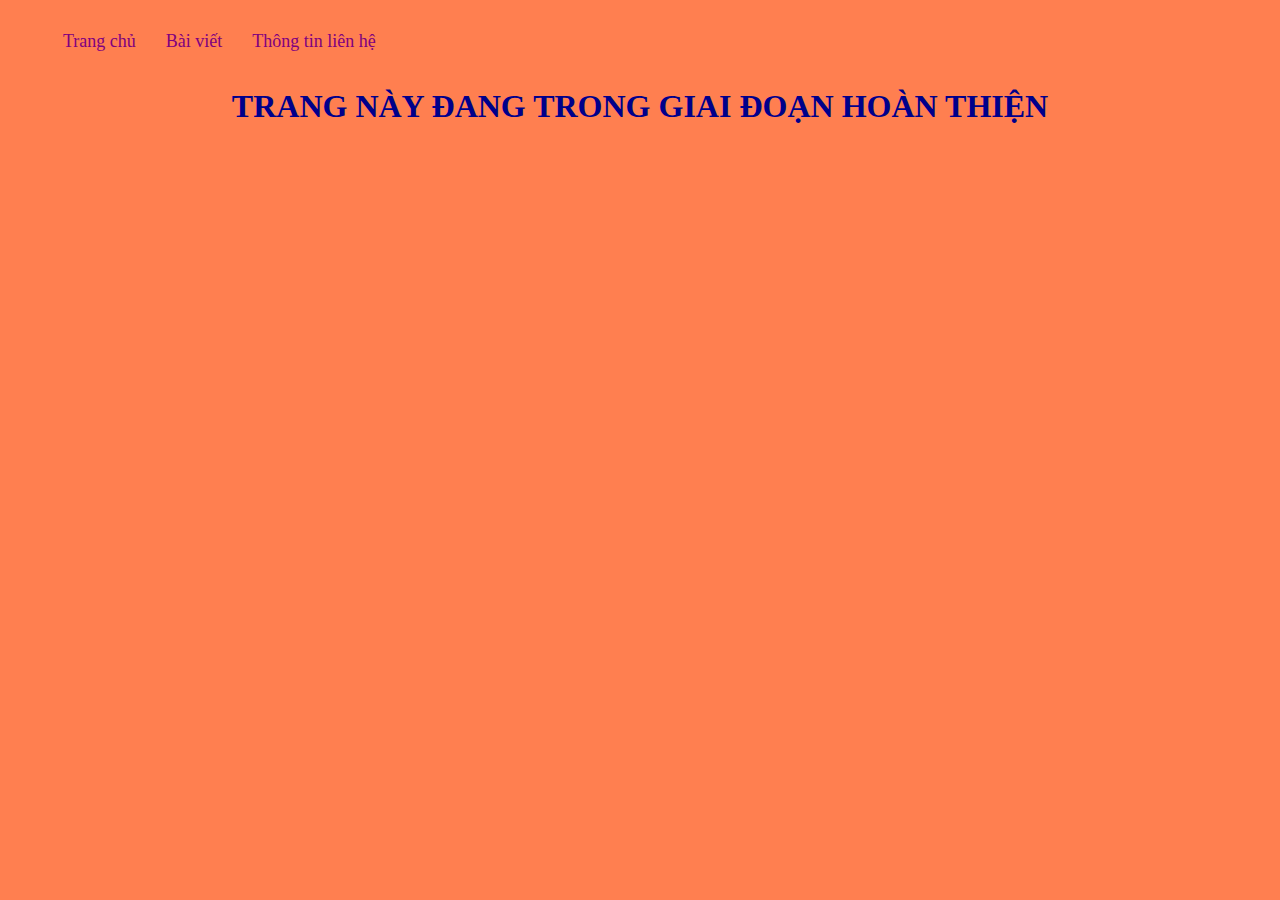
<file: Homework/learnhtml/Baitapvenha/index.html>
<!DOCTYPE html>
<html lang="en">
<head>
    <meta charset="UTF-8">
    <meta http-equiv="X-UA-Compatible" content="IE=edge">
    <meta name="viewport" content="width=device-width, initial-scale=1.0">
    <title>Home</title>

</head>
<link rel="stylesheet" href="style.css">

<body class="body">
    <ul>
        <li> <a  href="index.html">Trang chủ</a></li>
        <li> <a  href="Blog.html">Bài viết</a></li>
        <li> <a href="about.html">Thông tin liên hệ</a></li>
    </ul>
    <h1 id="trang">trang này đang trong giai đoạn hoàn thiện</h1>
</body>
</html>
</file>
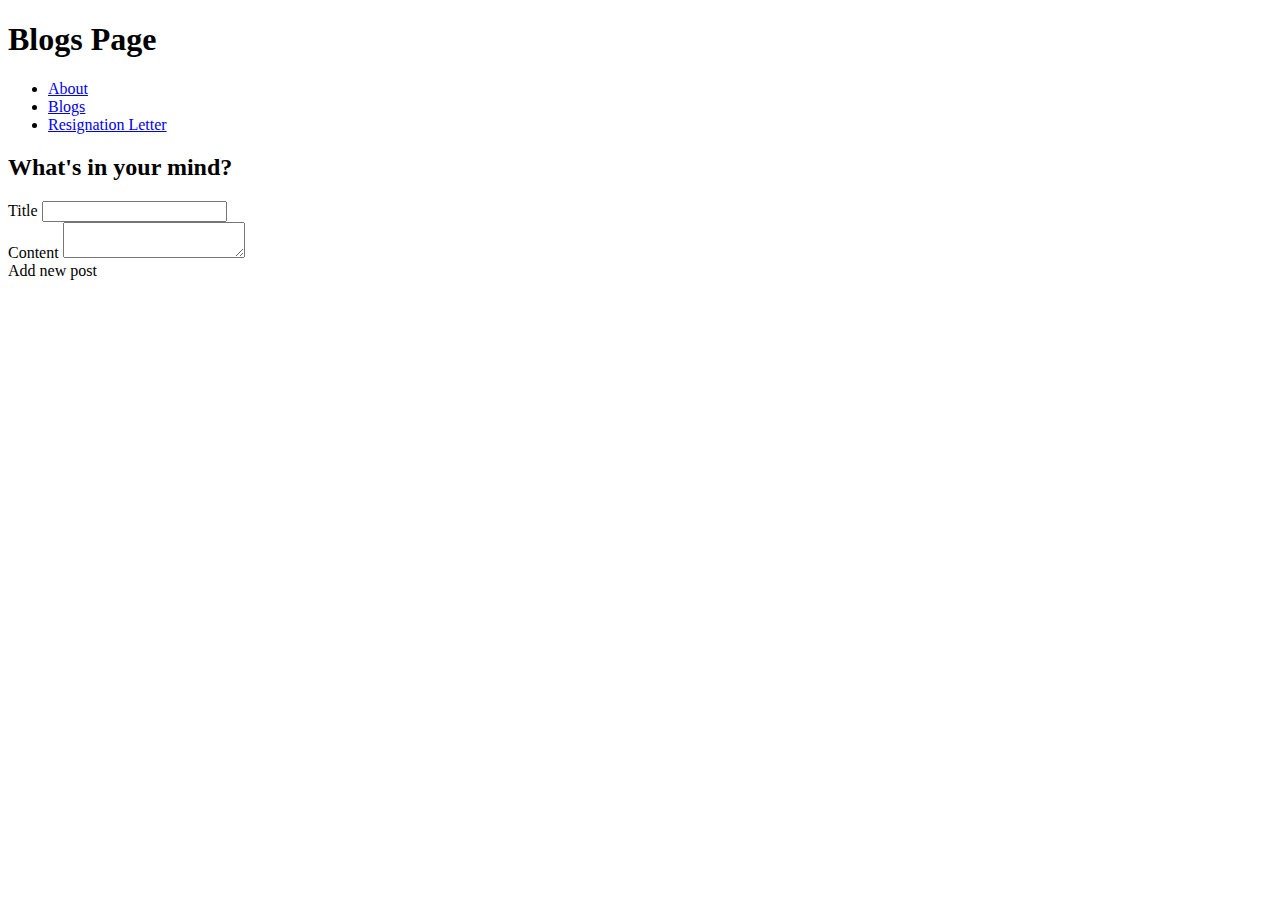
<file: learnpython/home.html>
<!DOCTYPE html>
<html lang="en">
<head>
    <meta charset="UTF-8">
    <meta http-equiv="X-UA-Compatible" content="IE=edge">
    <meta name="viewport" content="width=device-width, initial-scale=1.0">
    <title>Home</title>
</head>
<body>
    <H1>Blogs Page</H1>
    <ul>
        <li>
            <a href="/about">About</a>
        </li>
        <li>
            <a href="/blogs">Blogs</a>
        </li>
        <li>
            <a href="/resignationletter">Resignation Letter</a>
        </li>
    </ul>
    <H2> What's in your mind? </H2>
    <div>
        <label> Title </label>
        <input type="text" name ="title">
    </div>
    <div>
        <label for="content"> Content </label>
        <textarea name="content"></textarea>
    </div>
    <div>
        <buton type="submit">Add new post</buton>
    </div>
 
</body>
</html>
</file>
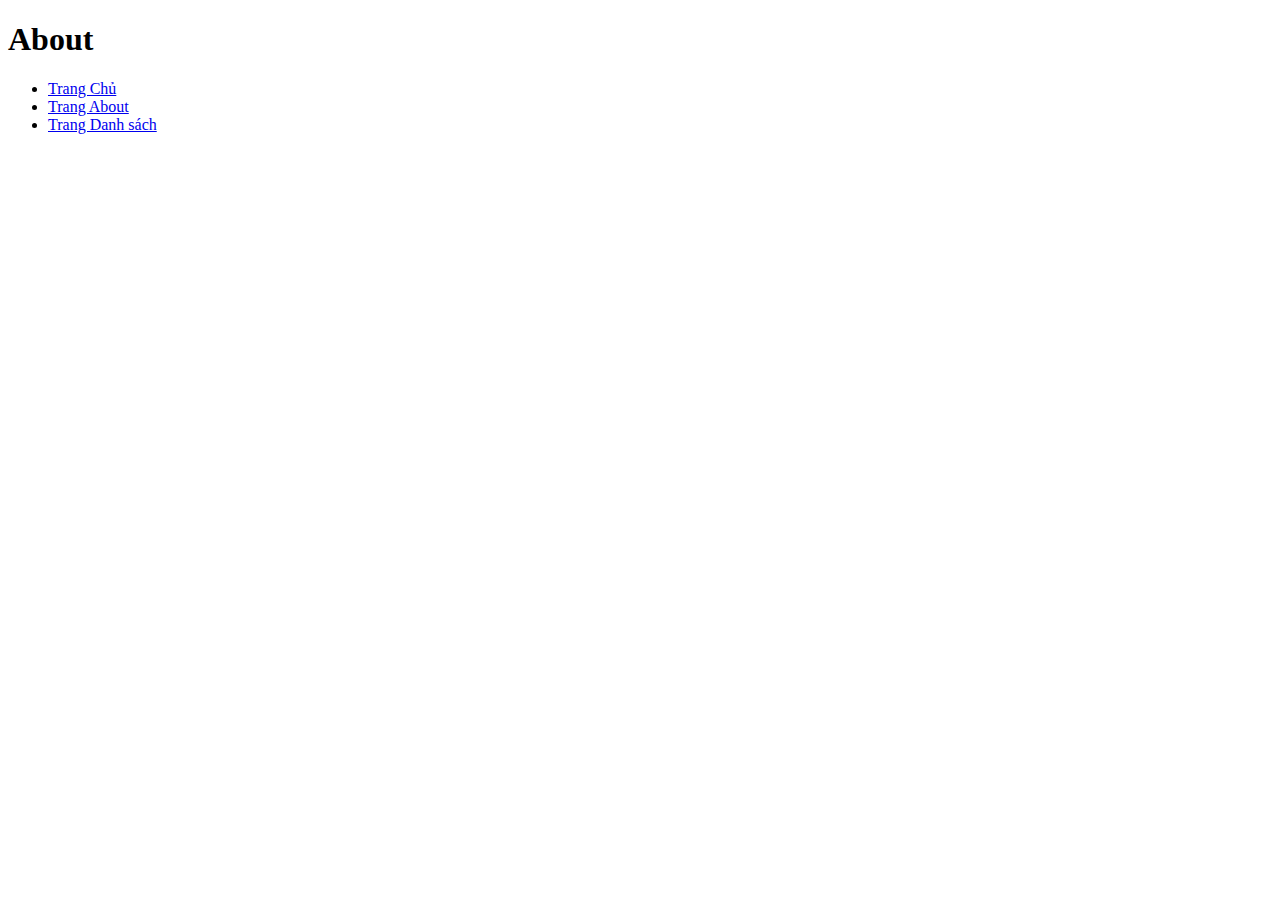
<file: Homework/learnhtml/about.html>
<!DOCTYPE html>
<html lang="en">
<head>
    <meta charset="UTF-8">
    <meta http-equiv="X-UA-Compatible" content="IE=edge">
    <meta name="viewport" content="width=device-width, initial-scale=1.0">
    <title>Document</title>
</head>
<body>
    <h1>About</h1>
    <ul>
        <li><a href="/index.html"> Trang Chủ</a></li>
        <li><a href="about.html"> Trang About</a></li>
        <li><a href="Danhsach.html"> Trang Danh sách</a></li>
    </ul>
</body>
</html>
</file>
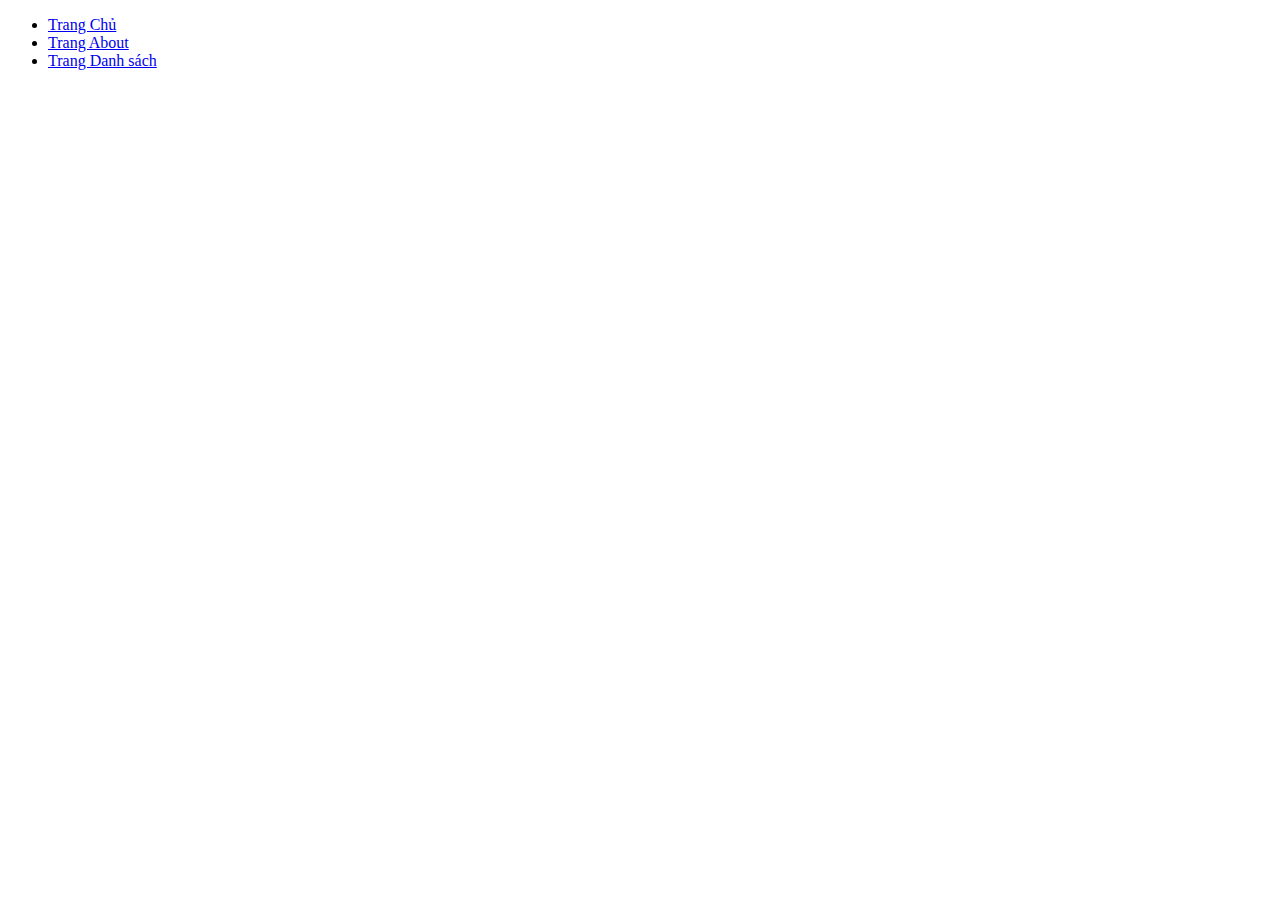
<file: Homework/learnhtml/Danhsach.html>
<!DOCTYPE html>
<html lang="en">
<head>
    <meta charset="UTF-8">
    <meta http-equiv="X-UA-Compatible" content="IE=edge">
    <meta name="viewport" content="width=device-width, initial-scale=1.0">
    <title>Document</title>
</head>
<body>
    <ul>
        <li><a href="/index.html"> Trang Chủ</a></li>
        <li><a href="about.html"> Trang About</a></li>
        <li><a href="Danhsach.html"> Trang Danh sách</a></li>
    </ul
     Đây là trang danh sách nhân viên 
</body>
</html>
</file>
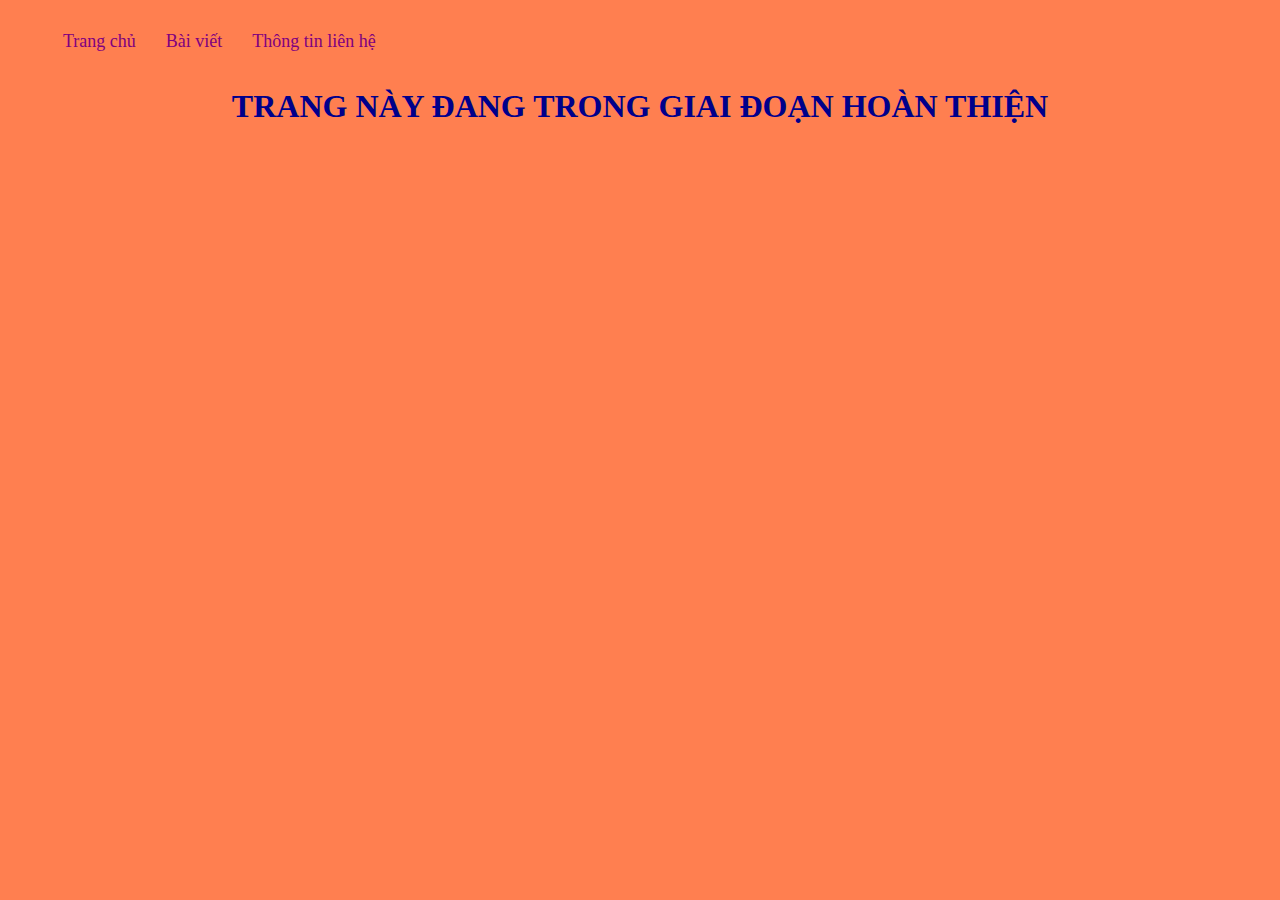
<file: Homework/learnhtml/Baitapvenha/about.html>
<!DOCTYPE html>
<html lang="en">
<head>
    <meta charset="UTF-8">
    <meta http-equiv="X-UA-Compatible" content="IE=edge">
    <meta name="viewport" content="width=device-width, initial-scale=1.0">
    <title>Thông tin liên hệ</title>
</head>
<link rel="stylesheet" href="style.css">
<body class="body">
    <ul>
        <li> <a  href="index.html">Trang chủ</a></li>
        <li> <a  href="Blog.html">Bài viết</a></li>
        <li> <a href="about.html">Thông tin liên hệ</a></li>
    </ul>
    <h1 id="trang">trang này đang trong giai đoạn hoàn thiện</h1>
</body>
</html>
</file>
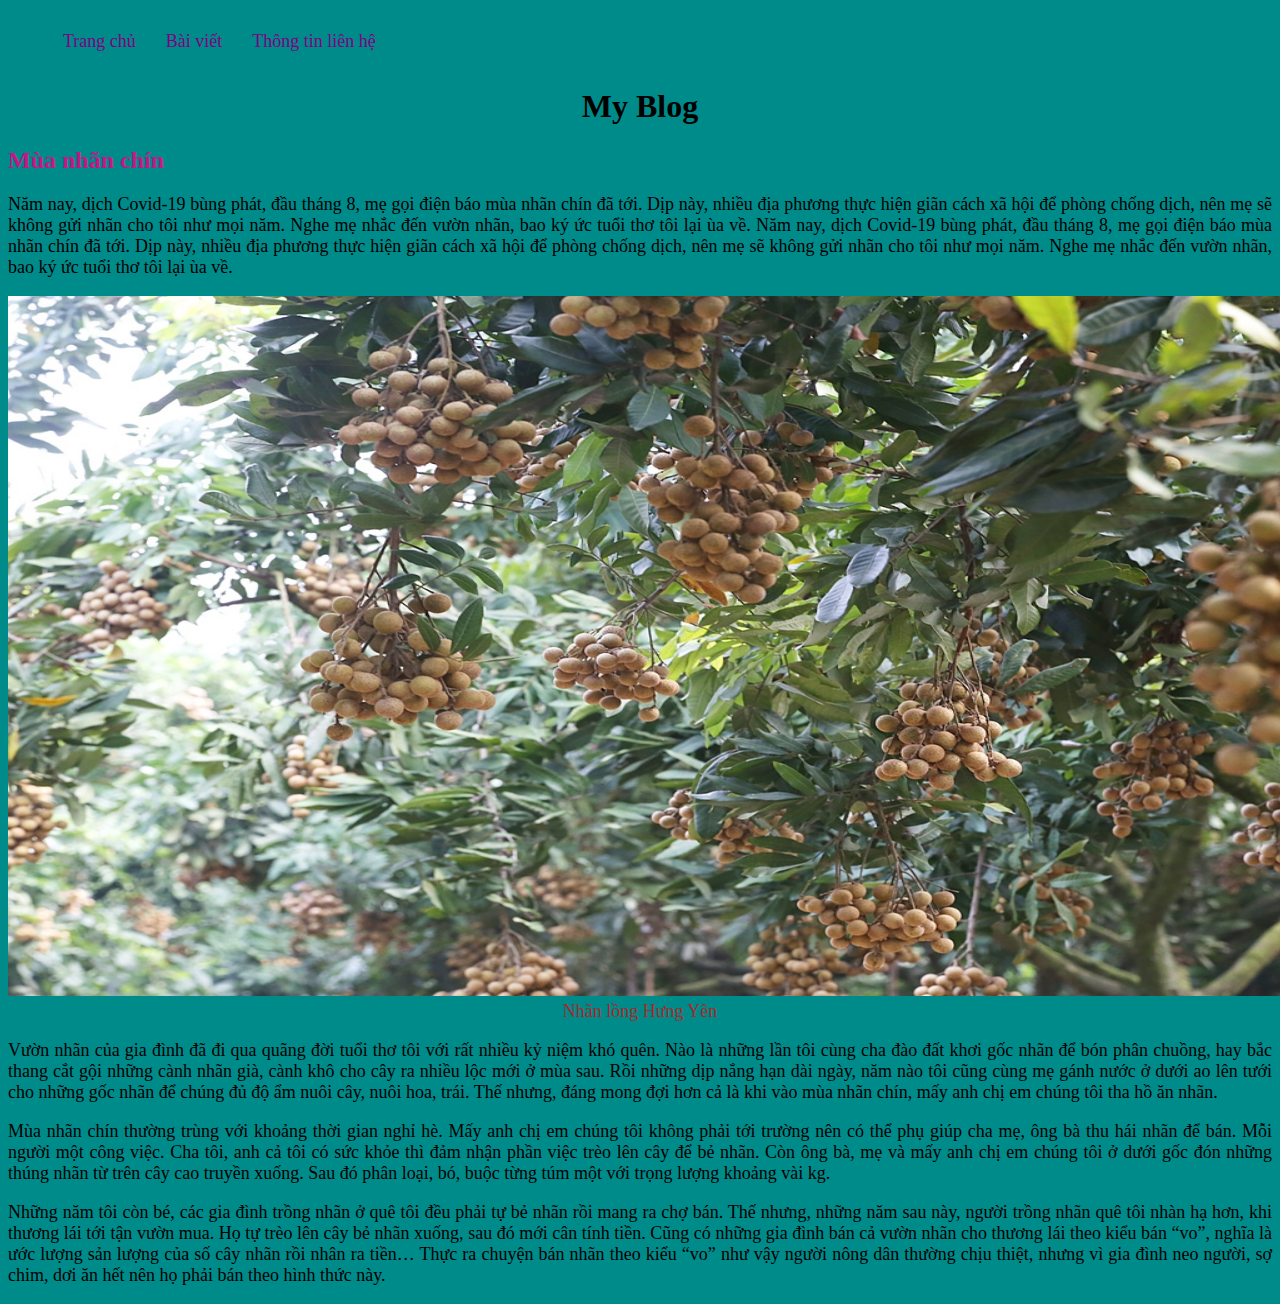
<file: Homework/learnhtml/Baitapvenha/Blog.html>
<!DOCTYPE html>
<html lang="en">
<head>
    <meta charset="UTF-8">
    <meta http-equiv="X-UA-Compatible" content="IE=edge">
    <meta name="viewport" content="width=device-width, initial-scale=1.0">
    <title>Bài viết</title>
</head>
<link rel="stylesheet" href="style.css">

<body style="background-color: darkcyan;">
        <ul>
            <li> <a  href="index.html">Trang chủ</a></li>
            <li> <a  href="Blog.html">Bài viết</a></li>
            <li> <a href="about.html">Thông tin liên hệ</a></li>
        </ul>
        <h1>My Blog</h1>
        <h2 style="color: mediumvioletred;">Mùa nhãn chín</h2>
        <p>
        Năm nay, dịch Covid-19 bùng phát, đầu tháng 8, mẹ gọi điện báo mùa nhãn chín đã tới. 
        Dịp này, nhiều địa phương thực hiện giãn cách xã hội để phòng chống dịch, 
        nên mẹ sẽ không gửi nhãn cho tôi như mọi năm. Nghe mẹ nhắc đến vườn nhãn, bao ký ức tuổi thơ tôi lại ùa về.
        Năm nay, dịch Covid-19 bùng phát, đầu tháng 8, mẹ gọi điện báo mùa nhãn chín đã tới. Dịp này,
        nhiều địa phương thực hiện giãn cách xã hội để phòng chống dịch, nên mẹ sẽ không gửi nhãn cho tôi như
        mọi năm. Nghe mẹ nhắc đến vườn nhãn, bao ký ức tuổi thơ tôi lại ùa về.
        
    </p>
        
        <p class="ghichuanh" >
            <img width="1500" height="700" alt="Ảnh vườn nhãn" src="nhanchin.jpg">
            Nhãn lồng Hưng Yên
        </p>
        <p>Vườn nhãn của gia đình đã đi qua quãng đời tuổi thơ tôi với rất nhiều kỷ niệm khó quên.
        Nào là những lần tôi cùng cha đào đất khơi gốc nhãn để bón phân chuồng, hay bắc thang cắt gội 
        những cành nhãn già, cành khô cho cây ra nhiều lộc mới ở mùa sau. Rồi những dịp nắng hạn dài ngày, 
        năm nào tôi cũng cùng mẹ gánh nước ở dưới ao lên tưới cho những gốc nhãn để chúng đủ độ ẩm nuôi cây, 
        nuôi hoa, trái. Thế nhưng, đáng mong đợi hơn cả là khi vào mùa nhãn chín, mấy anh chị em chúng tôi
        tha hồ ăn nhãn.</p>

        <p>Mùa nhãn chín thường trùng với khoảng thời gian nghỉ hè. Mấy anh chị em chúng tôi không phải tới
        trường
        nên có thể phụ giúp cha mẹ, ông bà thu hái nhãn để bán. Mỗi người một công việc. 
        Cha tôi, anh cả tôi có sức khỏe thì đảm nhận phần việc trèo lên cây để bẻ nhãn. Còn ông bà, 
        mẹ và mấy anh chị em chúng tôi ở dưới gốc đón những thúng nhãn từ trên cây cao truyền xuống. 
        Sau đó phân loại, bó, buộc từng túm một với trọng lượng khoảng vài kg.
        </p>    
    <p> Những năm tôi còn bé, các gia đình trồng nhãn ở quê tôi đều phải tự bẻ nhãn rồi mang ra chợ bán.
        Thế nhưng, những năm sau này, người trồng nhãn quê tôi nhàn hạ hơn, khi thương lái tới tận vườn mua.
        Họ tự trèo lên cây bẻ nhãn xuống, sau đó mới cân tính tiền. 
        Cũng có những gia đình bán cả vườn nhãn cho thương lái theo kiểu bán “vo”, nghĩa là ước lượng sản lượng 
        của số cây nhãn rồi nhân ra tiền… Thực ra chuyện bán nhãn theo kiểu “vo” như vậy người nông dân thường
        chịu thiệt, nhưng vì gia đình neo người, sợ chim, dơi ăn hết nên họ phải bán theo hình thức này.</p> 
    </body>
    </html>
</file>
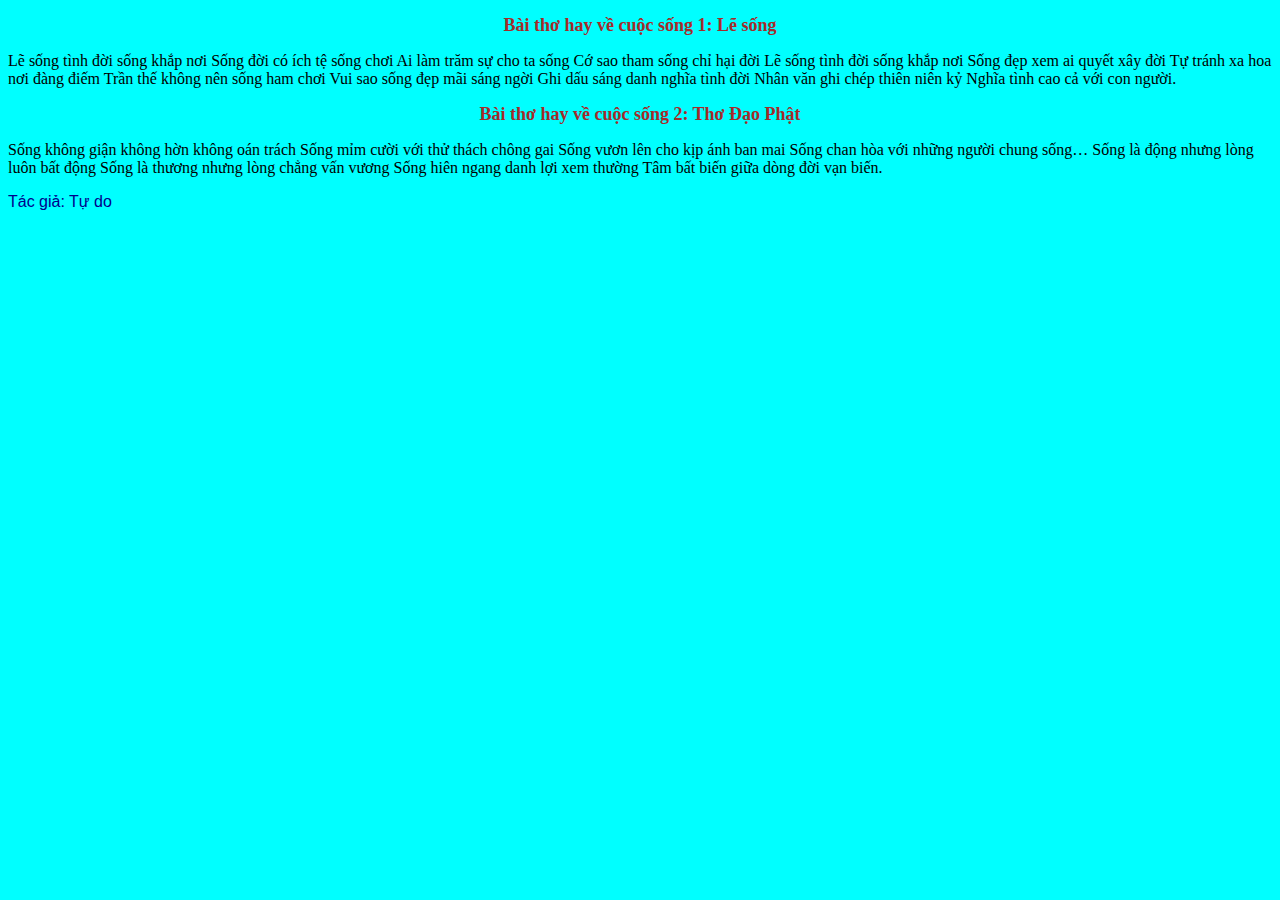
<file: Homework/learnhtml/HocCSS/css.html>
<!DOCTYPE html>
<html lang="en">
<head>
    <meta charset="UTF-8">
    <meta http-equiv="X-UA-Compatible" content="IE=edge">
    <meta name="viewport" content="width=device-width, initial-scale=1.0">
    <title>Các bài thơ hay</title>
</head>
<Style>
body
{
 background-color: aqua;
 color: black;
 font-size: medium;   
}
h2
{
 color: brown;
 font-size: large;
 text-align: center;  
}
    
</Style>
<body>
    <h2>Bài thơ hay về cuộc sống 1: Lẽ sống</h2>
               
<p>
Lẽ sống tình đời sống khắp nơi
Sống đời có ích tệ sống chơi
Ai làm trăm sự cho ta sống
Cớ sao tham sống chỉ hại đời

Lẽ sống tình đời sống khắp nơi
Sống đẹp xem ai quyết xây đời
Tự tránh xa hoa nơi đàng điếm
Trần thế không nên sống ham chơi

Vui sao sống đẹp mãi sáng ngời
Ghi dấu sáng danh nghĩa tình đời
Nhân văn ghi chép thiên niên kỷ
Nghĩa tình cao cả với con người.

</p>
<h2>Bài thơ hay về cuộc sống 2: Thơ Đạo Phật</h2>
<p>
Sống không giận không hờn không oán trách
Sống mỉm cười với thử thách chông gai
Sống vươn lên cho kịp ánh ban mai
Sống chan hòa với những người chung sống…

Sống là động nhưng lòng luôn bất động
Sống là thương nhưng lòng chẳng vấn vương
Sống hiên ngang danh lợi xem thường
Tâm bất biến giữa dòng đời vạn biến.
</p>

<h3 style="color:darkblue; font:message-box"> Tác giả: Tự do</h3>
</body>
</html>
</file>
<file: Homework/learnhtml/Baitapvenha/style.css>
ul{
    display: flex;
    list-style: none;
    
   }
   li{
   margin: 15px;    
   }
   a{
       text-decoration: none;
       color:purple;
       font-size: large;
      
    
   }
   h1{
   text-align: center;   
   }
   .ghichuanh{
    text-align: center; 
    color:brown;  
   }
   p{
       font-size: large;
       text-align: justify;
   }
   .body
   {
    background-color: coral;
   }
   #trang
   {
       text-transform: uppercase;
       color: darkblue;

   }
</file>
